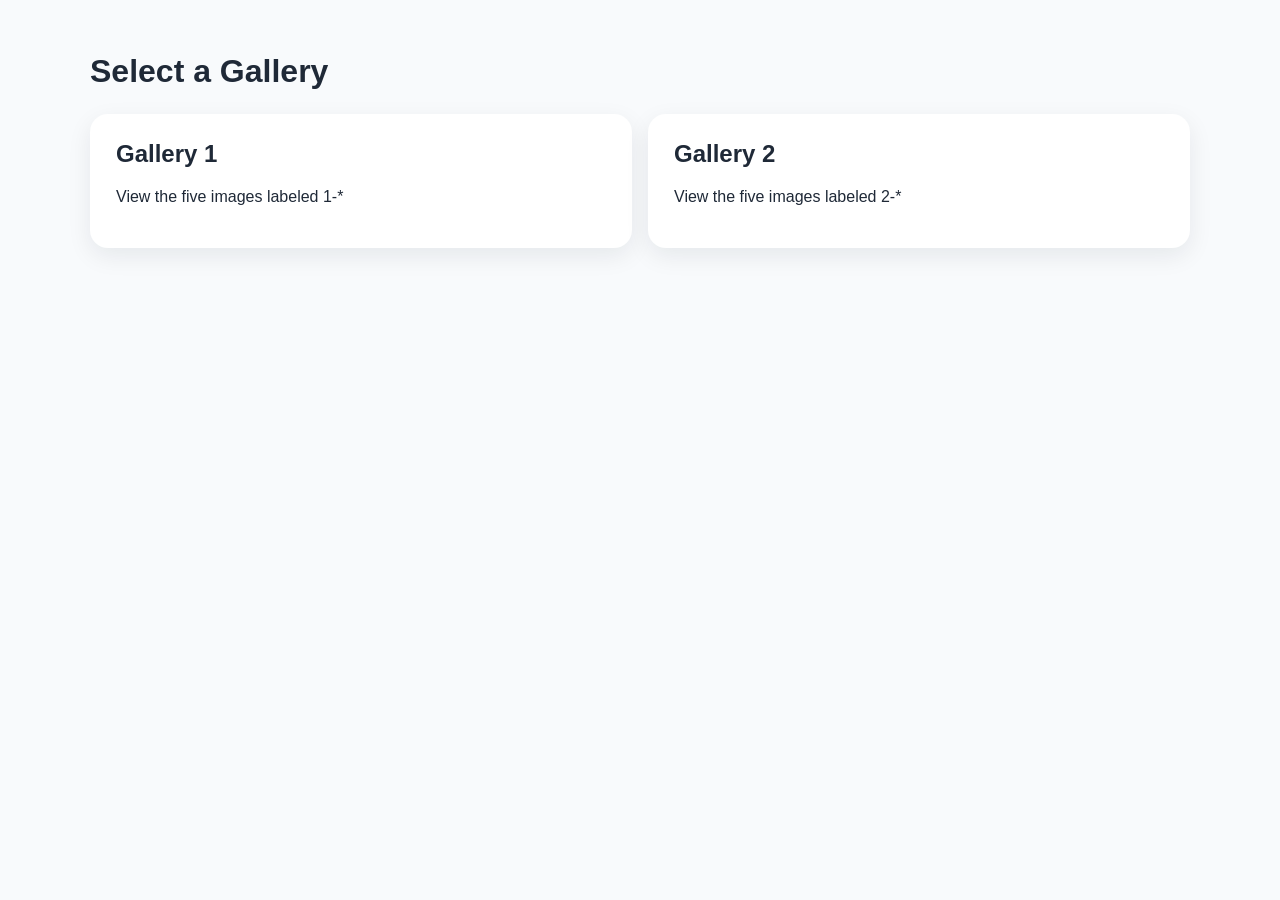
<file: templates/gallery_select.html>
<!doctype html>
<html lang="en">
  <head>
    <meta charset="utf-8" />
    <meta name="viewport" content="width=device-width, initial-scale=1" />
    <title></title>
    <link rel="stylesheet" href="/assets/style.css" />
  </head>
  <body>
    <header>
      <h1>Select a Gallery</h1>
      <p></p>
    </header>

    <main>
      <section class="gallery-selection">
        <a class="selection-card" href="/gallery/1">
          <h2>Gallery 1</h2>
          <p>View the five images labeled 1-*</p>
        </a>
        <a class="selection-card" href="/gallery/2">
          <h2>Gallery 2</h2>
          <p>View the five images labeled 2-*</p>
        </a>
      </section>
    </main>
  </body>
</html>
</file>
<file: assets/style.css>
:root {
  font-family: "Inter", "Segoe UI", sans-serif;
  color: #1f2937;
  background: #f8fafc;
}

body {
  margin: 0;
  padding: 32px;
}

header {
  max-width: 1100px;
  margin: 0 auto 24px;
}

.header-row {
  display: flex;
  flex-wrap: wrap;
  align-items: center;
  justify-content: space-between;
  gap: 16px;
}

.header-row--gallery {
  max-width: 1100px;
  margin: 0 auto;
  justify-content: flex-end;
}

h1 {
  margin-bottom: 8px;
}

.gallery-label {
  max-width: 1100px;
  margin: 0 auto;
  font-weight: 400;
  color: #64748b;
}

main {
  max-width: 1100px;
  margin: 0 auto;
  display: flex;
  flex-direction: column;
  gap: 24px;
}

.gallery-selection {
  display: grid;
  grid-template-columns: repeat(auto-fit, minmax(240px, 1fr));
  gap: 16px;
}

.selection-card {
  text-decoration: none;
  background: #fff;
  border-radius: 18px;
  padding: 24px;
  box-shadow: 0 8px 24px rgba(15, 23, 42, 0.08);
  color: inherit;
  border: 2px solid transparent;
  transition: border 0.2s ease, transform 0.2s ease;
}

.selection-card:hover {
  border-color: #2563eb;
  transform: translateY(-3px);
}

.selection-card h2 {
  margin-top: 0;
}

.gallery {
  display: grid;
  grid-template-columns: repeat(3, minmax(0, 1fr));
  gap: 16px;
}

.card {
  border: 2px solid transparent;
  border-radius: 16px;
  padding: 12px;
  box-shadow: 0 8px 24px rgba(15, 23, 42, 0.08);
  display: flex;
  flex-direction: column;
  gap: 12px;
  cursor: pointer;
  transition: border 0.2s ease, transform 0.2s ease;
  position: relative;
}

.card input {
  position: absolute;
  opacity: 0;
  pointer-events: none;
}

.card img {
  width: 100%;
  height: 220px;
  border-radius: 12px;
  object-fit: cover;
}

.card-body h3 {
  margin: 0 0 4px;
  font-size: 0.95rem;
  font-weight: 500;
}

.card-body p {
  margin: 0;
  color: #475569;
  font-size: 0.9rem;
}

.card:has(input:checked) {
  border-color: #2563eb;
  transform: translateY(-2px);
}

@media (max-width: 900px) {
  .gallery {
    grid-template-columns: repeat(2, minmax(0, 1fr));
  }
}

@media (max-width: 600px) {
  .gallery {
    grid-template-columns: 1fr;
  }
}

.controls {
  display: grid;
  gap: 16px;
  background: #fff;
  padding: 20px;
  border-radius: 16px;
  box-shadow: 0 8px 24px rgba(15, 23, 42, 0.08);
}

.prompt textarea {
  width: 100%;
  min-height: 120px;
  padding: 12px;
  border-radius: 12px;
  border: 1px solid #cbd5f5;
  font-family: inherit;
}

button {
  padding: 12px 18px;
  border-radius: 12px;
  border: none;
  background: #2563eb;
  color: #fff;
  font-size: 1rem;
  cursor: pointer;
}

.link-button {
  text-decoration: none;
  padding: 10px 16px;
  border-radius: 999px;
  border: 1px solid #2563eb;
  color: #2563eb;
  font-weight: 600;
}

.link-button--gallery {
  border-color: #cbd5f5;
  color: #64748b;
  font-weight: 500;
}

button:disabled {
  opacity: 0.6;
  cursor: not-allowed;
}

#status {
  margin: 0;
  font-weight: 600;
}

#status.error {
  color: #dc2626;
}

.modal {
  position: fixed;
  inset: 0;
  display: none;
  align-items: center;
  justify-content: center;
  z-index: 100;
}

.modal.open {
  display: flex;
}

.modal-backdrop {
  position: absolute;
  inset: 0;
  background: rgba(15, 23, 42, 0.5);
}

.modal-content {
  position: relative;
  background: #fff;
  border-radius: 20px;
  padding: 24px;
  max-width: 860px;
  width: min(90vw, 860px);
  max-height: 85vh;
  overflow-y: auto;
  box-shadow: 0 24px 48px rgba(15, 23, 42, 0.2);
}

.modal-header {
  display: flex;
  align-items: center;
  justify-content: space-between;
  gap: 16px;
  margin-bottom: 16px;
}

.modal-close {
  background: transparent;
  border: none;
  font-size: 1.5rem;
  cursor: pointer;
  color: #1f2937;
}

.modal-body {
  display: grid;
  gap: 16px;
}

.modal-section pre {
  background: #0f172a;
  color: #e2e8f0;
  padding: 16px;
  border-radius: 12px;
  overflow-x: auto;
  min-height: 120px;
  white-space: pre-wrap;
  word-break: break-word;
}

.message-box {
  background: #eff6ff;
  border: 1px solid #bfdbfe;
  border-radius: 14px;
  padding: 16px;
}

.message-box h3 {
  margin-top: 0;
  margin-bottom: 8px;
}

.message-box p {
  margin: 0;
  white-space: pre-wrap;
}
</file>
